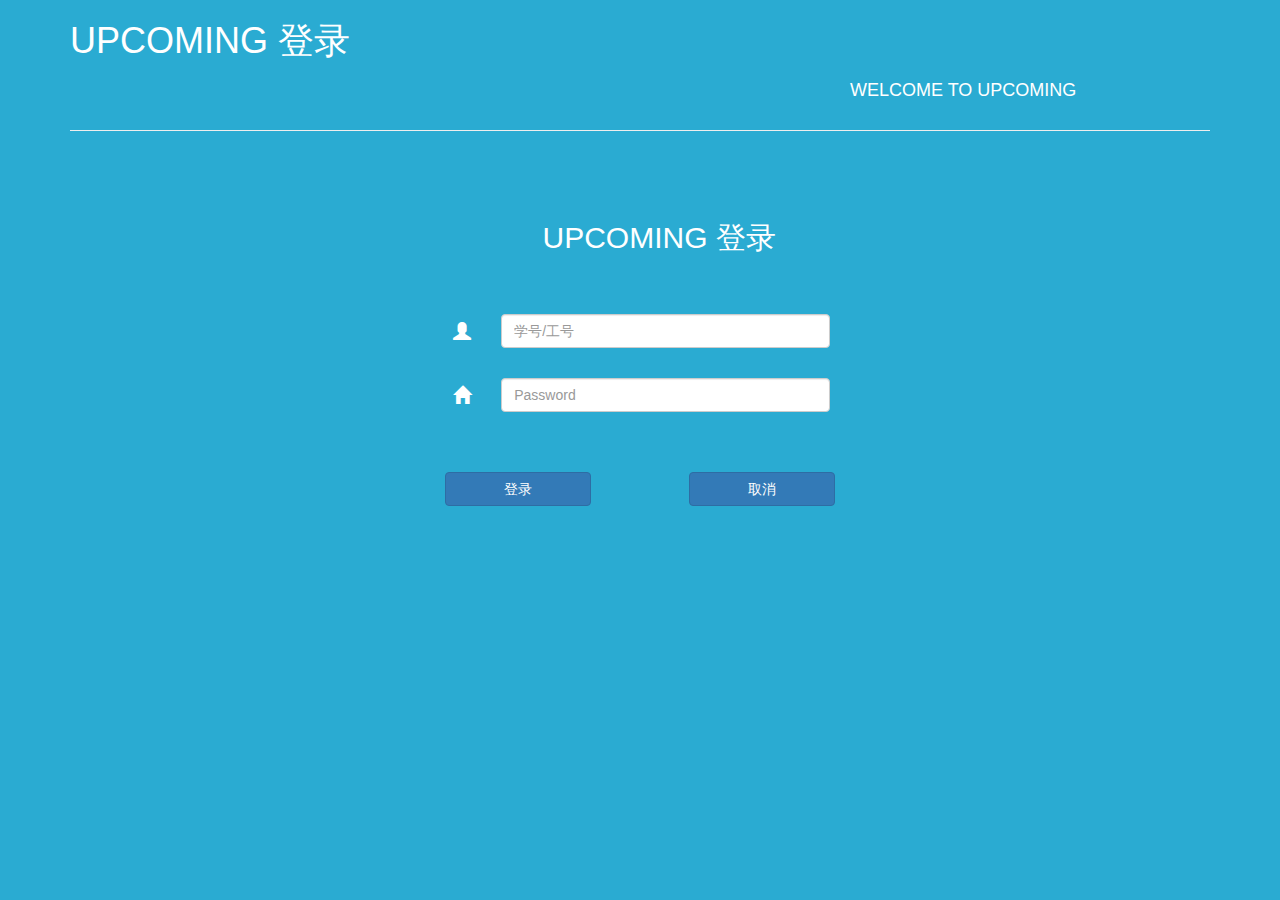
<file: src/main/webapp/login.html>
<!DOCTYPE html>
<html>

	<head>
		<meta charset="utf-8" />
		<meta http-equiv="X-UA-Compatible" content="IE=edge">
		<meta name="viewport" content="width=device-width, initial-scale=1">
		<link rel="stylesheet" type="text/css" href="bootstrap/css/bootstrap.min.css" />
		<script src="jquery/jquery-1.11.0.js" type="text/javascript" charset="utf-8"></script>
		<script src="bootstrap/js/bootstrap.min.js" type="text/javascript" charset="utf-8"></script>
		<link rel="stylesheet" href="fa47/css/font-awesome.css" />
		<link rel="stylesheet" type="text/css" href="css/login.css" />
		<link rel="icon" href="img/icon-logo.jpg">
		<!-- <script src="js/vue.js" type="text/javascript" charset="utf-8"></script> -->
		<title>课室预定系统</title>
	</head>

	<body>
		<div class="container">
			<div class="top row">
				<div class="col-md-1 col-xs-1"></div>
				<div class="col-md-12 col-xs-6">
					<h1>UPCOMING 登录</h1></div>
				<div class="col-md-offset-8 col-md-4 col-xs-6">
					<h4>WELCOME TO UPCOMING</h4></div>
			</div>
			<div>
				<hr />
			</div>
			<div class="contant row">
			<form class="form-horizontal" action="login" method="post" id="login">
				<div class="float col-md-offset-3 col-md-6 col-xs-offset-3 col-xs-6">
					<div class="tab-content">
						<div role="tabpanel" class="tab-pane active " id="Login">
							<div class="loginTitle row">
								<div class="title col-md-offset-4 col-xs-offset-4">
									<h2>UPCOMING 登录</h2>
								</div>
								
									<div class="form-group row" style=" margin-bottom: 30px;">
										<label for="input-login" class="col-md-offset-2 col-md-1 control-label glyphicon glyphicon-user"></label>
										<div class="col-md-7">
											<input type="text" class="form-control " name="id" id="id" placeholder="学号/工号">
										</div>
									</div>
									<div id="eyes-closed" class="form-group row" style=" margin-bottom: 30px;">
										<label for="inputPassword" class="col-md-offset-2 col-md-1 control-label glyphicon glyphicon-home"></label>
										<div class="col-md-7">
											<input type="password" class="form-control" name="pwd" id="pwd" placeholder="Password">
										</div>
									</div>
									<!-- <div id="" class="form-group row" style=" margin-bottom: 30px;">
										<div class="col-md-offset-8">
											<label for="forget" class="fa fa-question-circle"></label>
											<a href="FindPassword.html" id="forget">忘记密码</a>
										</div>
									</div> -->
								
							</div>
						</div>
						
					</div>
					<div class="form-group row">
						<div class="col-md-offset-2  col-md-3">
							<div class="row">
								<input class="btn btn-primary col-md-12" type="submit" value="登录"></input>
							</div>

						</div>
						<div class="col-md-offset-2 col-md-3">
							<div class="row">
								<input class="btn btn-primary col-md-12" type="reset" value="取消"></input>
							</div>

						</div>
					</div>
					
				</div>
				</form>
			</div>
		</div>
	</body>

</html>
</file>
<file: src/main/webapp/css/login.css>
html,
body {
	height: 100%;
	/* background-image: url(../img/login-background-img4.jpg); */
	background-color: #2AABD2;
	background-repeat: no-repeat;
	background-size: cover;
	color: #fff;
	font-size: 18px;
}

.container {
	height: 100%;
}

.container>.contant>.float {
	background-color: #fff;
	color: #000;
	margin-top: 50px;
}

#Login>.loginTitle>.title>h2 {
	padding-top: 50px;
	padding-bottom: 30px;
}

#Register>.loginTitle>.title>h2 {
	padding-top: 42px;
	padding-bottom: 30px;
}


.form-group{
	margin: 30px 0px;
}
</file>
